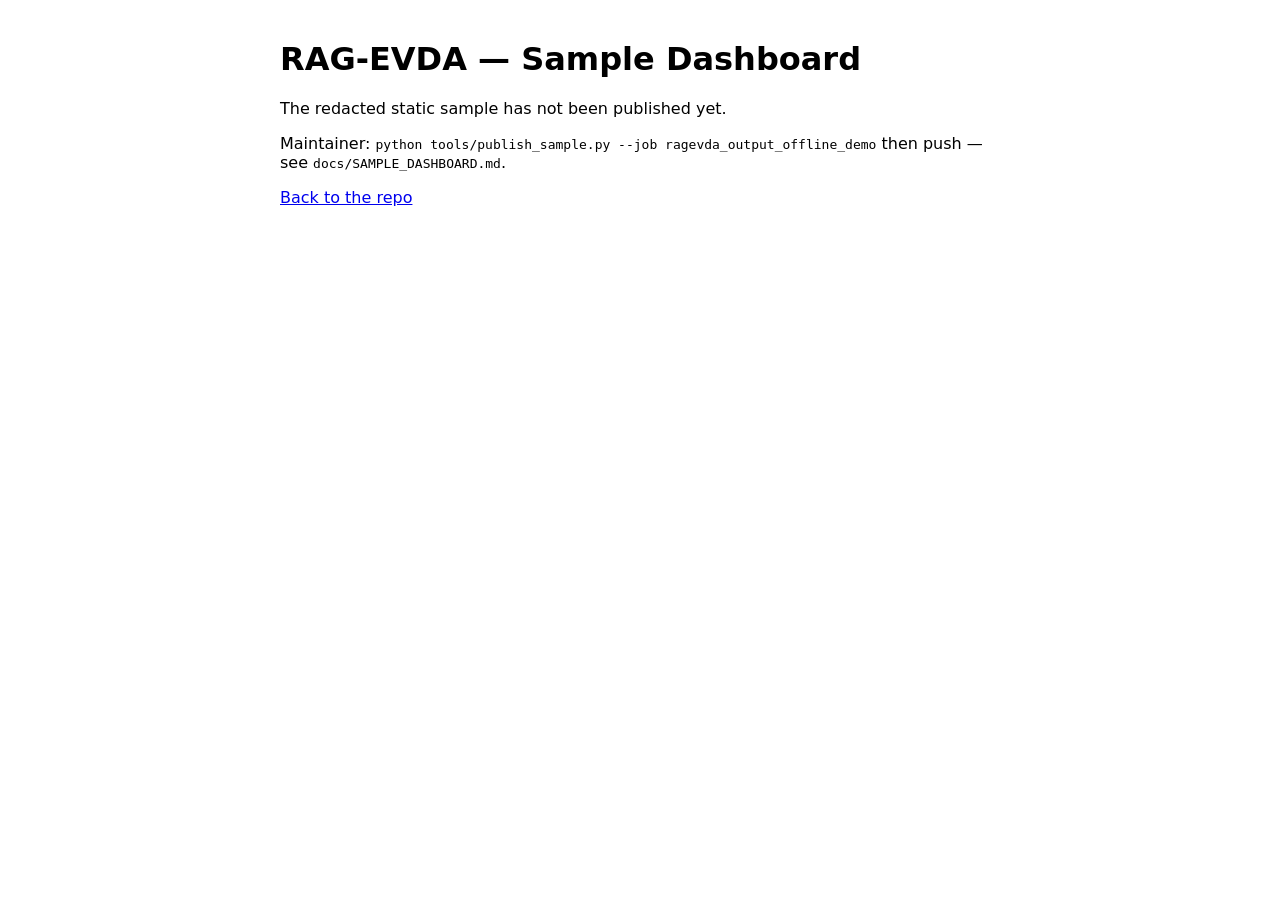
<file: docs/sample_dashboard/index.html>
<!DOCTYPE html>
<html lang="en"><head><meta charset="utf-8">
<meta name="viewport" content="width=device-width, initial-scale=1">
<title>RAG-EVDA — Sample Dashboard</title></head>
<body style="font-family:system-ui,sans-serif;max-width:720px;margin:40px auto;padding:0 20px">
<h1>RAG-EVDA — Sample Dashboard</h1>
<p>The redacted static sample has not been published yet.</p>
<p>Maintainer: <code>python tools/publish_sample.py --job ragevda_output_offline_demo</code>
then push — see <code>docs/SAMPLE_DASHBOARD.md</code>.</p>
<p><a href="https://github.com/dipakjad1993/RAG-Corpus-Entity-Vector-Distance-Auditor">Back to the repo</a></p>
</body></html>
</file>
